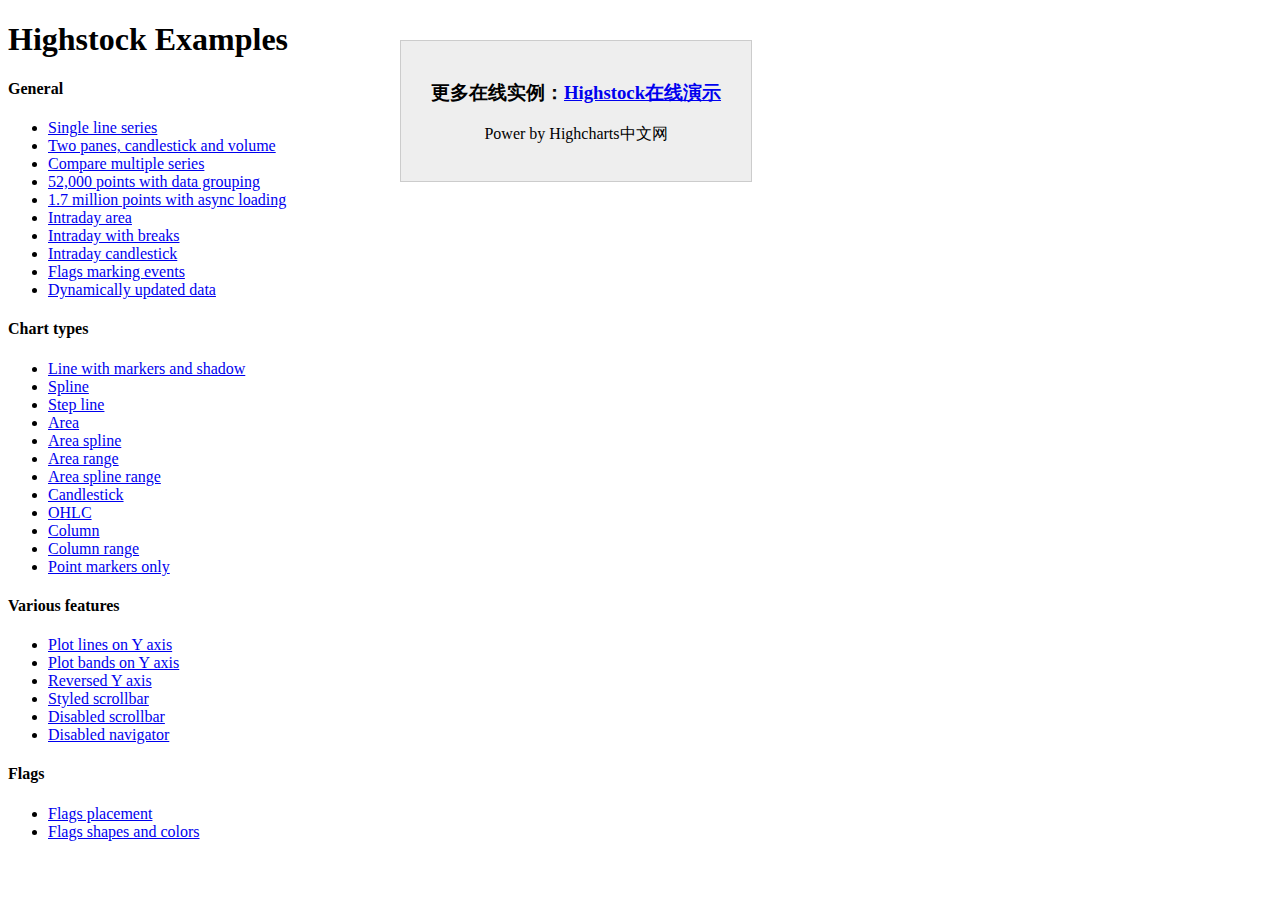
<file: statics/plugins/highstock/index.htm>
<!DOCTYPE HTML PUBLIC "-//W3C//DTD HTML 4.01//EN" "http://www.w3.org/TR/html4/strict.dtd">
<html>
	<head>
		<meta http-equiv="Content-Type" content="text/html; charset=iso-utf-8">
		<title>Highstock Examples</title>
	<style type="text/css">#more{position:fixed;top:40px;left:400px;border:1px solid #ccc;background-color:#eee;padding:20px;width:310px;text-align:center}</style></head>
	<body>
		<h1>Highstock Examples</h1>
		<h4>General</h4>
		<ul>
			<li><a href="examples/basic-line/index.htm"> Single line series</a></li>
			<li><a href="examples/candlestick-and-volume/index.htm"> Two panes, candlestick and volume</a></li>
			<li><a href="examples/compare/index.htm"> Compare multiple series</a></li>
			<li><a href="examples/data-grouping/index.htm"> 52,000 points with data grouping</a></li>
			<li><a href="examples/lazy-loading/index.htm"> 1.7 million points with async loading</a></li>
			<li><a href="examples/intraday-area/index.htm"> Intraday area</a></li>
			<li><a href="examples/intraday-breaks/index.htm"> Intraday with breaks</a></li>
			<li><a href="examples/intraday-candlestick/index.htm"> Intraday candlestick</a></li>
			<li><a href="examples/flags-general/index.htm"> Flags marking events</a></li>
			<li><a href="examples/dynamic-update/index.htm"> Dynamically updated data</a></li>
		</ul>
		<h4>Chart types</h4>
		<ul>
			<li><a href="examples/line-markers/index.htm"> Line with markers and shadow</a></li>
			<li><a href="examples/spline/index.htm"> Spline</a></li>
			<li><a href="examples/step-line/index.htm"> Step line</a></li>
			<li><a href="examples/area/index.htm"> Area</a></li>
			<li><a href="examples/areaspline/index.htm"> Area spline</a></li>
			<li><a href="examples/arearange/index.htm"> Area range</a></li>
			<li><a href="examples/areasplinerange/index.htm"> Area spline range</a></li>
			<li><a href="examples/candlestick/index.htm"> Candlestick</a></li>
			<li><a href="examples/ohlc/index.htm"> OHLC</a></li>
			<li><a href="examples/column/index.htm"> Column</a></li>
			<li><a href="examples/columnrange/index.htm"> Column range</a></li>
			<li><a href="examples/markers-only/index.htm"> Point markers only</a></li>
		</ul>
		<h4>Various features</h4>
		<ul>
			<li><a href="examples/yaxis-plotlines/index.htm"> Plot lines on Y axis</a></li>
			<li><a href="examples/yaxis-plotbands/index.htm"> Plot bands on Y axis</a></li>
			<li><a href="examples/yaxis-reversed/index.htm"> Reversed Y axis</a></li>
			<li><a href="examples/styled-scrollbar/index.htm"> Styled scrollbar</a></li>
			<li><a href="examples/scrollbar-disabled/index.htm"> Disabled scrollbar</a></li>
			<li><a href="examples/navigator-disabled/index.htm"> Disabled navigator</a></li>
		</ul>
		<h4>Flags</h4>
		<ul>
			<li><a href="examples/flags-placement/index.htm"> Flags placement</a></li>
			<li><a href="examples/flags-shapes/index.htm"> Flags shapes and colors</a></li>
		</ul>
	<div id="more"><h3>&#x66F4;&#x591A;&#x5728;&#x7EBF;&#x5B9E;&#x4F8B;&#xFF1A;<a href="http://hcharts.cn/demo/highstock.php">Highstock&#x5728;&#x7EBF;&#x6F14;&#x793A;</a></h3><p>Power by Highcharts&#x4E2D;&#x6587;&#x7F51;</p></div></body>
</html>
</file>
